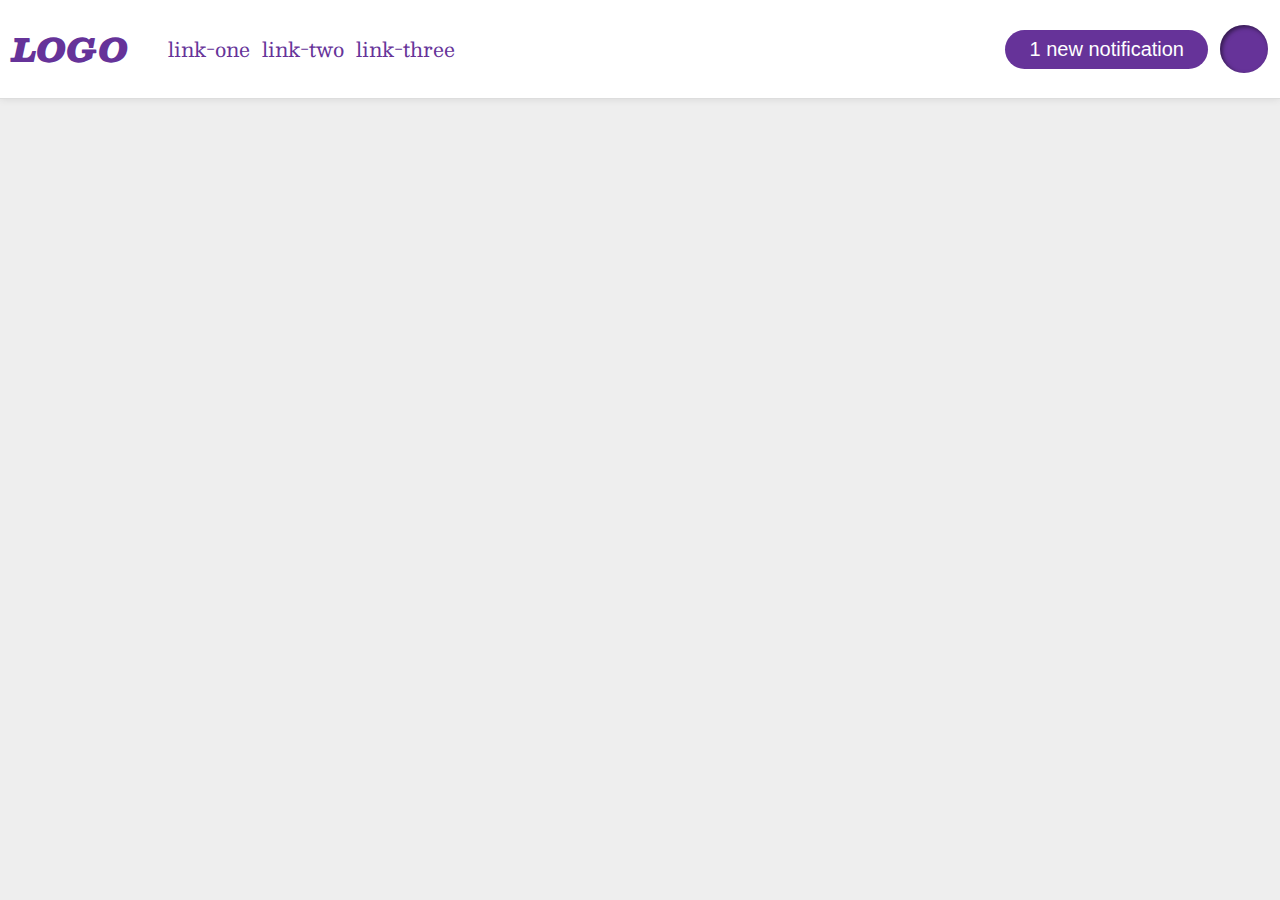
<file: foundations/flex/03-flex-header-2/index.html>
<!DOCTYPE html>
<html lang="en">
  <head>
    <meta charset="UTF-8">
    <meta http-equiv="X-UA-Compatible" content="IE=edge">
    <meta name="viewport" content="width=device-width, initial-scale=1.0">
    <title>Flex Header 2</title>
    <link rel="stylesheet" href="style.css">
  </head>
  <body>
    <div class="header">
      <div class = "header-left">
        <div class="logo">
          LOGO
      </div>
      <ul class="links">
        <li><a href="https://google.com">link-one</a></li>
        <li><a href="https://google.com">link-two</a></li>
        <li><a href="https://google.com">link-three</a></li>
      </ul>
    </div>

    <div class="header-right">
      <button class="notifications">
        1 new notification
      </button>
      <div class="profile-image"></div>
    </div>
  </div>
  </body>
</html>
</file>
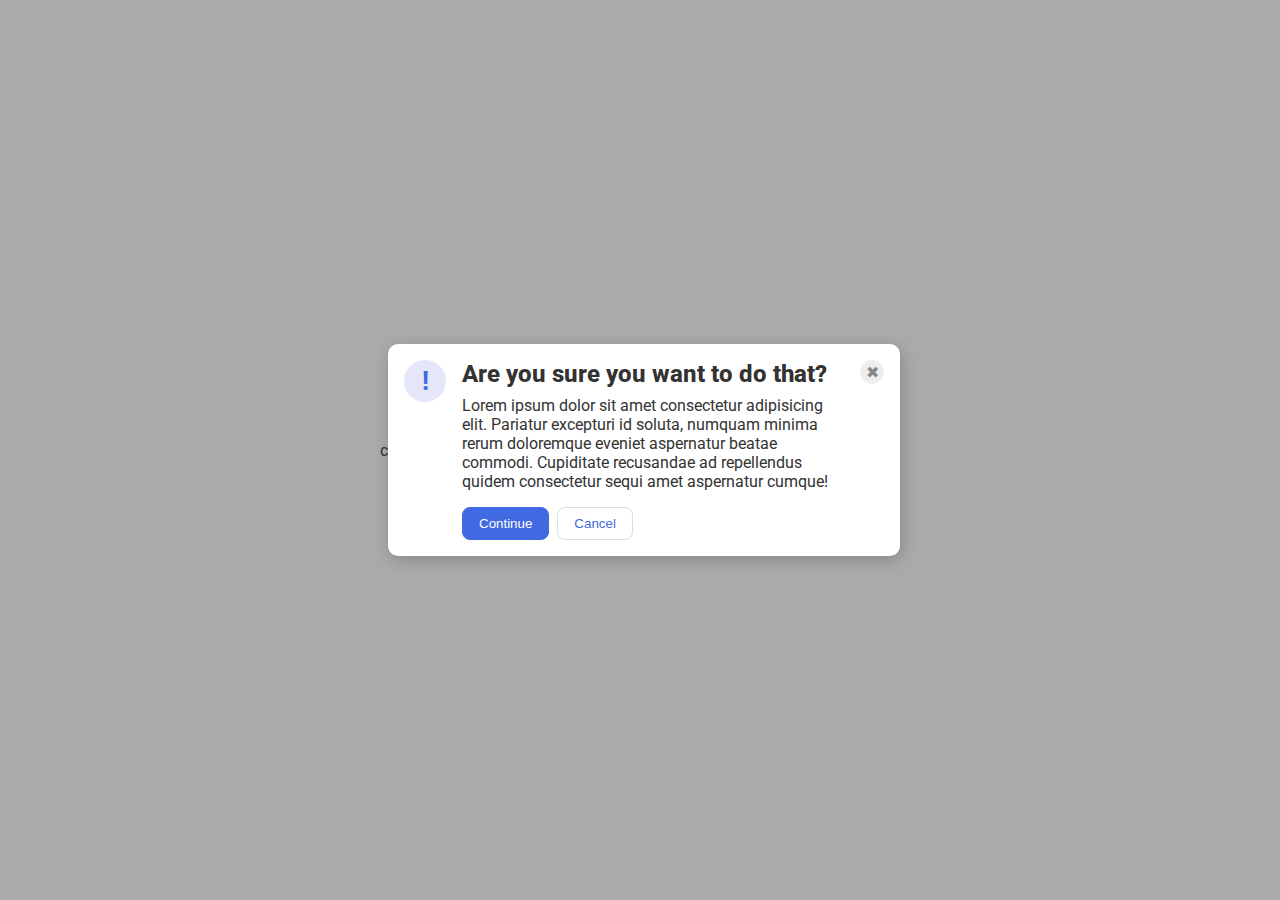
<file: foundations/flex/05-flex-modal/index.html>
c<!DOCTYPE html>
<html lang="en">
  <head>
    <meta charset="UTF-8">
    <meta http-equiv="X-UA-Compatible" content="IE=edge">
    <meta name="viewport" content="width=device-width, initial-scale=1.0">
    <link rel="stylesheet" href="style.css">
    <title>Modal</title>
  </head>
  <body>
    <div class="modal">
      <div class ="modal-header">
        <div class="icon">!</div>
        <div class="text">
          <div class ="title">Are you sure you want to do that?</div>
          <div class ="longer">Lorem ipsum dolor sit amet consectetur adipisicing elit. Pariatur excepturi id soluta, numquam minima rerum doloremque eveniet aspernatur beatae commodi. Cupiditate recusandae ad repellendus quidem consectetur sequi amet aspernatur cumque!</div>
          <div class="modal-footer">
            <button class="continue">Continue</button>
            <button class="cancel">Cancel</button>
          </div>
        </div>
        <button class="close-button">✖</button> 
      </div>
        </div>
      </div>
      </div>

  </body>
</html>
</file>
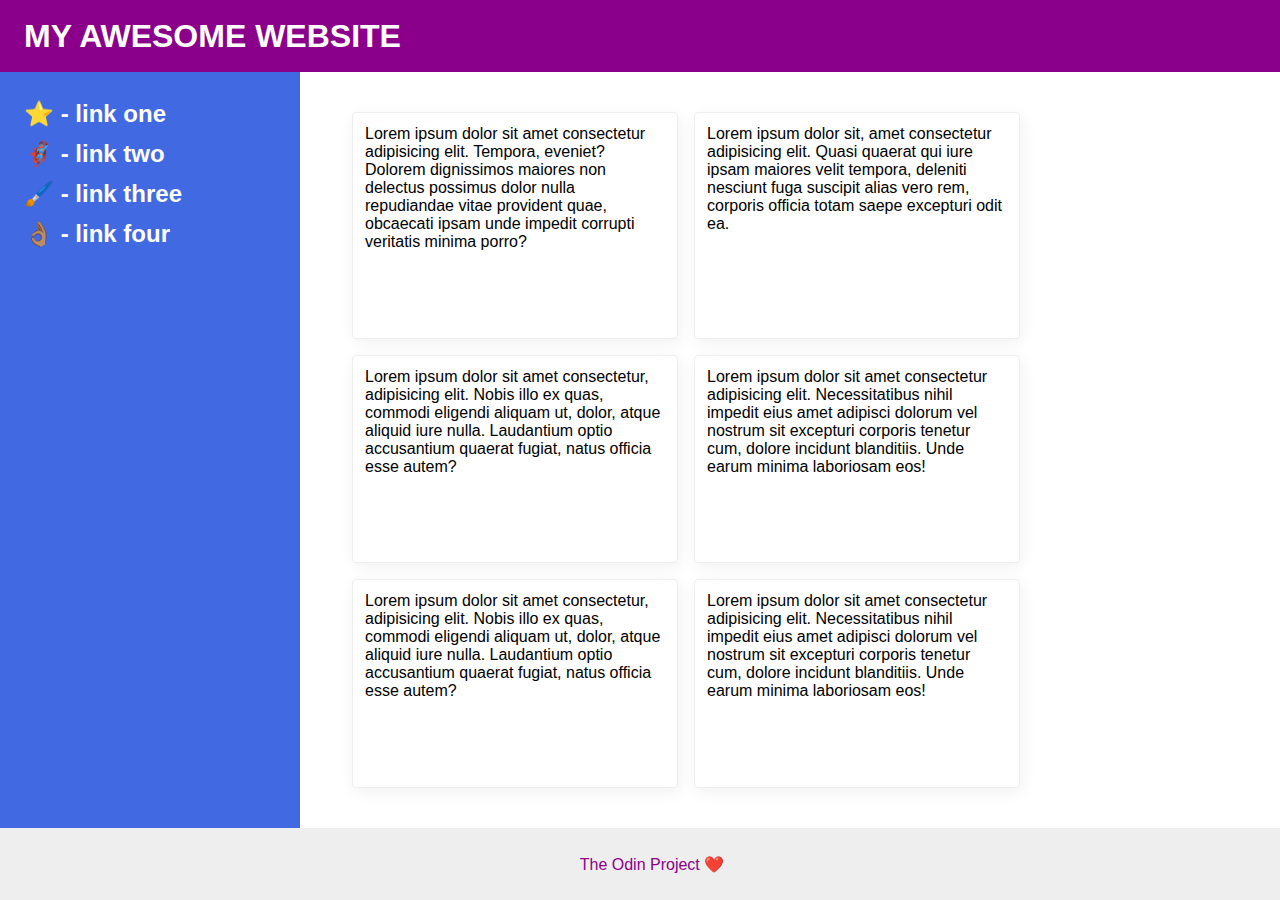
<file: foundations/flex/07-flex-layout-2/index.html>
<!DOCTYPE html>
<html lang="en">
  <head>
    <meta charset="UTF-8">
    <meta http-equiv="X-UA-Compatible" content="IE=edge">
    <meta name="viewport" content="width=device-width, initial-scale=1.0">
    <title>The Holy Grail</title>
    <link rel="stylesheet" href="style.css">
  </head>
  <body>
    <div class="header">
      MY AWESOME WEBSITE
    </div>

    <div class="middle">
      <div class="sidebar">
        <ul>
          <li><a href="#">⭐ - link one</a></li>
          <li><a href="#">🦸🏽‍♂️ - link two</a></li>
          <li><a href="#">🖌️ - link three</a></li>
          <li><a href="#">👌🏽 - link four</a></li>
        </ul>
      </div>

      <div class="cards-container">
        <div class="card">Lorem ipsum dolor sit amet consectetur adipisicing elit. Tempora, eveniet? Dolorem dignissimos maiores non delectus possimus dolor nulla repudiandae vitae provident quae, obcaecati ipsam unde impedit corrupti veritatis minima porro?</div>
        <div class="card">Lorem ipsum dolor sit, amet consectetur adipisicing elit. Quasi quaerat qui iure ipsam maiores velit tempora, deleniti nesciunt fuga suscipit alias vero rem, corporis officia totam saepe excepturi odit ea.</div>
        <div class="card">Lorem ipsum dolor sit amet consectetur, adipisicing elit. Nobis illo ex quas, commodi eligendi aliquam ut, dolor, atque aliquid iure nulla. Laudantium optio accusantium quaerat fugiat, natus officia esse autem?</div>
        <div class="card">Lorem ipsum dolor sit amet consectetur adipisicing elit. Necessitatibus nihil impedit eius amet adipisci dolorum vel nostrum sit excepturi corporis tenetur cum, dolore incidunt blanditiis. Unde earum minima laboriosam eos!</div>
        <div class="card">Lorem ipsum dolor sit amet consectetur, adipisicing elit. Nobis illo ex quas, commodi eligendi aliquam ut, dolor, atque aliquid iure nulla. Laudantium optio accusantium quaerat fugiat, natus officia esse autem?</div>
        <div class="card">Lorem ipsum dolor sit amet consectetur adipisicing elit. Necessitatibus nihil impedit eius amet adipisci dolorum vel nostrum sit excepturi corporis tenetur cum, dolore incidunt blanditiis. Unde earum minima laboriosam eos!</div>
      </div>
    </div>
    
    <div class="footer">
      The Odin Project ❤️
    </div>
  </body>
</html>
</file>
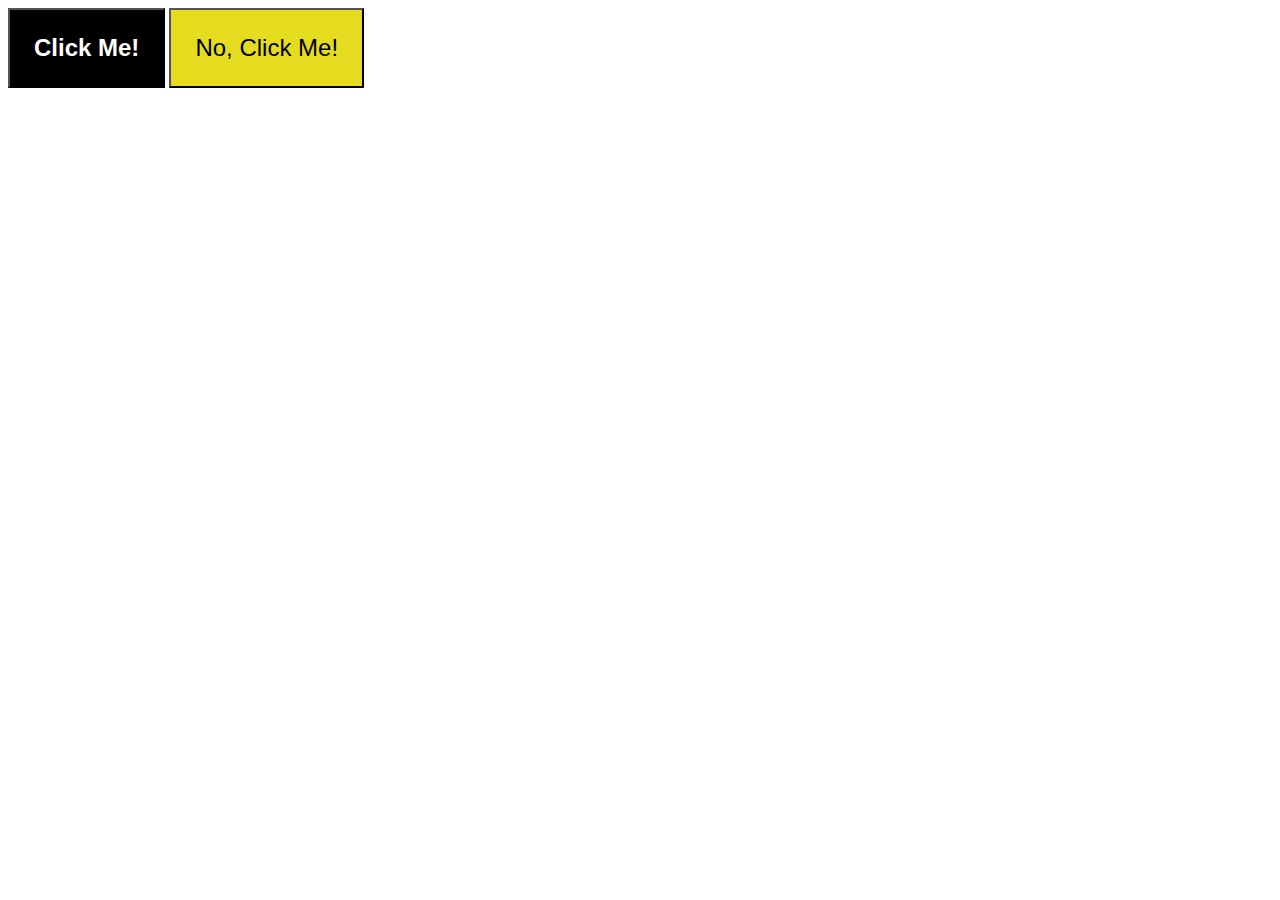
<file: foundations/intro-to-css/03-grouping-selectors/index.html>
<!DOCTYPE html>
<html lang="en">
  <head>
    <meta charset="UTF-8">
    <meta http-equiv="X-UA-Compatible" content="IE=edge">
    <meta name="viewport" content="width=device-width, initial-scale=1.0">
    <title>Grouping Selectors</title>
    <link rel="stylesheet" href="styles.css">
  </head>
  <body>
    <button class="primary">Click Me!</button>
    <button class="secondary">No, Click Me!</button>
  </body>
</html>
</file>
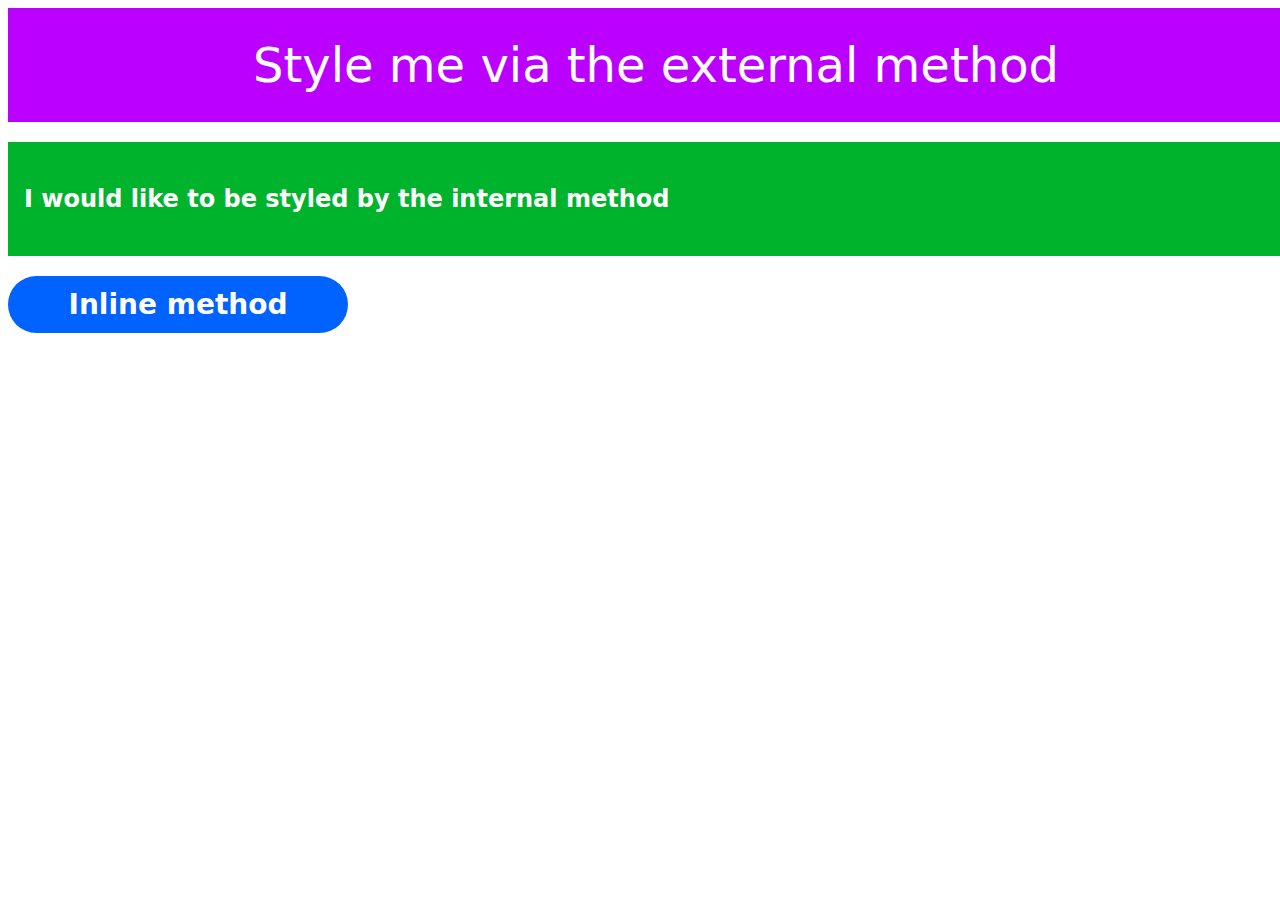
<file: foundations/intro-to-css/01-css-methods/my-attempt/index.html>
<!DOCTYPE html>
<html lang="en">
<head>
    <meta charset="UTF-8">
    <meta name="viewport" content="width=device-width, initial-scale=1.0">
    <title>Document</title>
    <link rel="stylesheet" href="styles.css">
</head>
<body>
    <div id = "title"> Style me via the external method </div>
    <div> 
        <h2> I would like to be styled by the internal method </h2>
        <style>
            h2 {
                color: white;
                background-color: rgb(0, 179, 45);
                width: 100%;
                height: 82px;
                padding: 16px;
                font-size: 24px;
                text-align: left; /* Centers the text left */
                display: flex;
                align-items: center; /* Centers the text vertically */
                justify-content: left; /* Centers the text left */
            }
        </style>
    </div>
    <div style = "color: white; background-color: rgb(0, 98, 255); width: 25%; height: auto; padding: 12px; font-size: 28px; text-align: center; display: flex; align-items: center; justify-content: center; font-weight: bold; border-radius: 30px;" > Inline method </div>


   
</body>

</html>
</file>
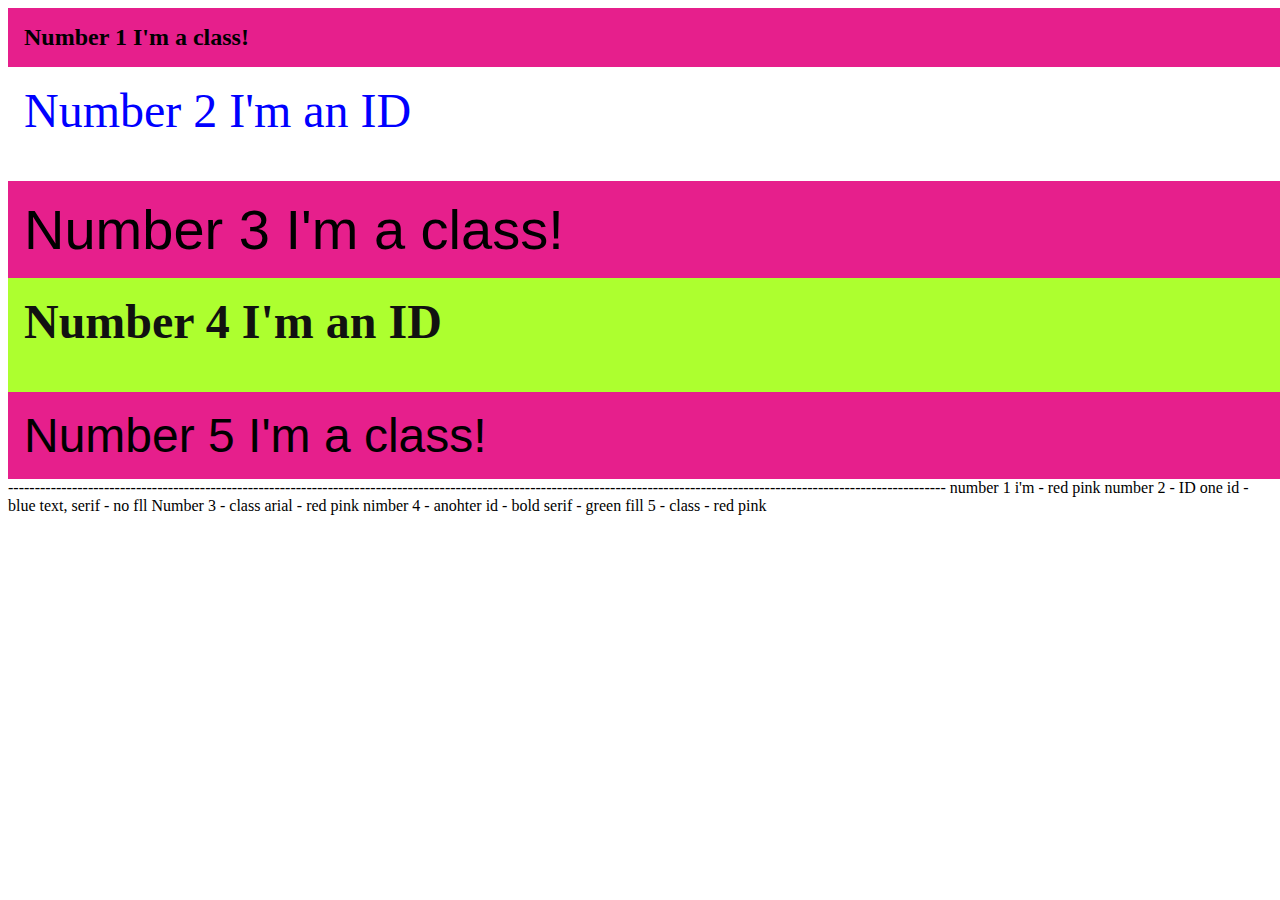
<file: foundations/intro-to-css/02-class-id-selectors/02myattempt/index.html>
<!DOCTYPE html>
<html lang="en">
<head>
    <meta charset="UTF-8">
    <meta name="viewport" content="width=device-width, initial-scale=1.0">
    <title>Document</title>
    <link rel="stylesheet" href="styles.css">
</head>
<body>
    <div class="one"> Number 1 I'm a class!</div>
    <div id="two">Number 2 I'm an ID</div>
    <div class = "three"> Number 3 I'm a class!</div>
    <div id="four">Number 4 I'm an ID</div>
    <div class="five"> Number 5 I'm a class!</div>
</body>
</html>

--------------------------------------------------------------------------------------------------------------------------------------------------------------------------------
number 1 i'm - red pink
number 2 - ID one id - blue text, serif - no fll
Number 3 - class arial - red pink
nimber 4 - anohter id - bold serif - green fill
5 - class - red pink
</file>
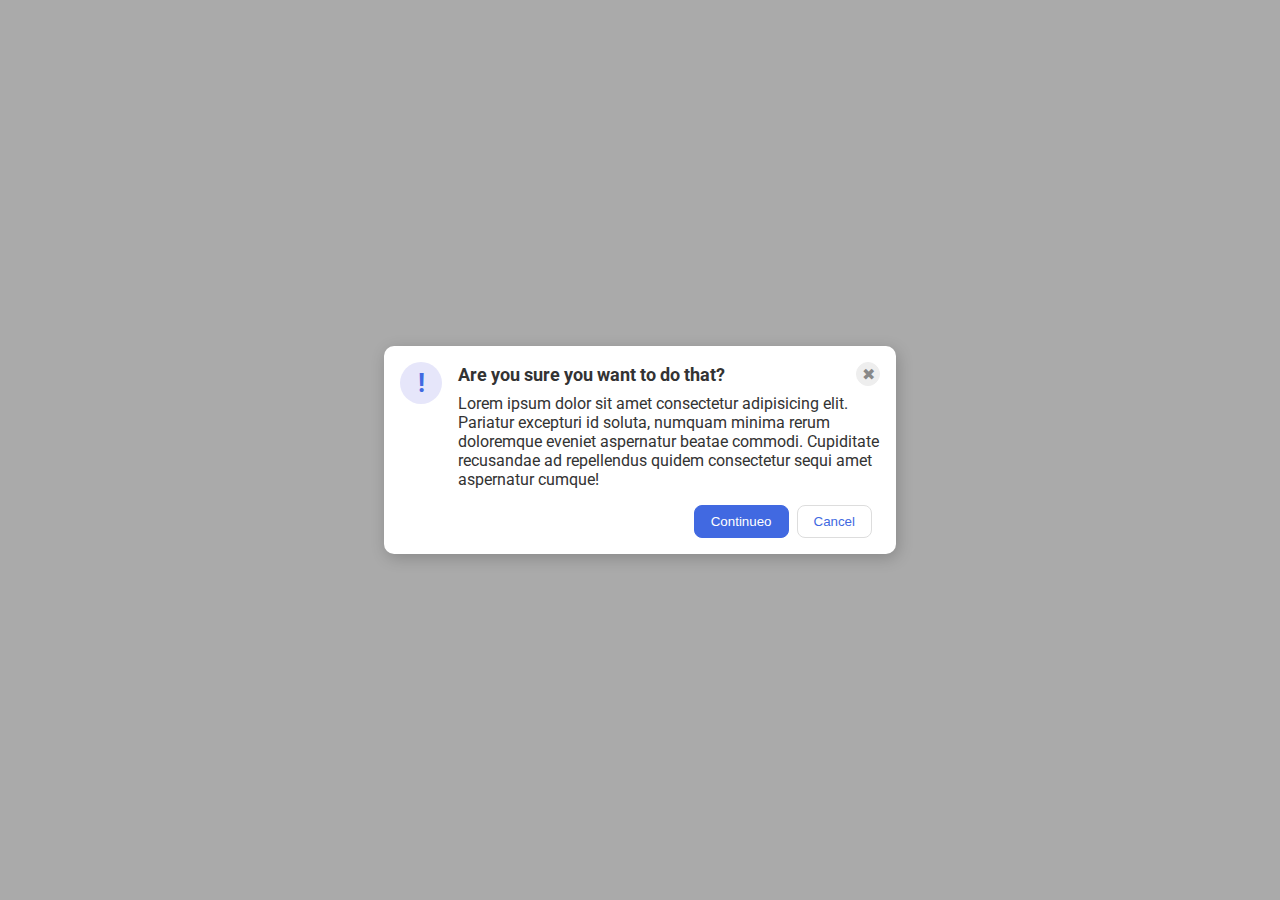
<file: foundations/flex/05-flex-modal/solution/solution.html>
<!DOCTYPE html>
<html lang="en">
  <head>
    <meta charset="UTF-8">
    <meta http-equiv="X-UA-Compatible" content="IE=edge">
    <meta name="viewport" content="width=device-width, initial-scale=1.0">
    <link rel="stylesheet" href="solution.css">
    <title>Modal</title>
  </head>
  <body>

    <div class="modal">
      <div class="icon">!</div>
      <!-- additional container used here -->
      <div class="container">
        <!-- header div was moved to encompass the close button as well -->
        <div class="header">Are you sure you want to do that?
          <button class="close-button">✖</button>
        </div>

        <div class="text">Lorem ipsum dolor sit amet consectetur adipisicing elit. Pariatur excepturi id soluta, numquam minima rerum doloremque eveniet aspernatur beatae commodi. Cupiditate recusandae ad repellendus quidem consectetur sequi amet aspernatur cumque!</div>
        <di class="button-footer">
          <button class="continue">Continueo</button>
          <button class="cancel">Cancel</button>
        <div>
      </div>

    </div>
  </body>
</html>
</file>
<file: foundations/flex/03-flex-header-2/style.css>
/* this is some magical font-importing.  
you'll learn about it later. */
@import url('https://fonts.googleapis.com/css2?family=Besley:ital,wght@0,400;1,900&display=swap');

body {
  margin: 0;
  background: #eee;
  font-family: Besley, serif;
}

.header {
  background: white;
  border-bottom: 1px solid #ddd;
  box-shadow: 0 0 8px rgba(0,0,0,.1);
  display: flex;
  justify-content: space-between;
}

.header-left {
  display: flex;
  align-items: center;
  gap: 0px;
  margin: 12px;
}

.header-right {
  display: flex;
  align-items: center;
  gap: 12px;
  margin: 12px;
}

.profile-image {
  background: rebeccapurple;
  box-shadow: inset 2px 2px 4px rgba(0,0,0,.5);
  border-radius: 50%;
  width: 48px;
  height: 48px;
}

.logo {
  color: rebeccapurple;
  font-size: 32px;
  font-weight: 900;
  font-style: italic;
}

button {
  border: none;
  border-radius: 30px;
  font-size: 20px;
  background: rebeccapurple;
  color: white;
  padding: 8px 24px;
}

a {
  /* this removes the line under our links */
  text-decoration: none;
  color: rebeccapurple;
}

ul {
  list-style-type: none;
  display: flex;
  justify-content: space-between;
  font-size: 20px;
  gap: 12px;
}
</file>
<file: foundations/flex/05-flex-modal/style.css>
@import url('https://fonts.googleapis.com/css2?family=Roboto:wght@400;700&display=swap');

html, body {
  height: 100%;
}

body {
  font-family: Roboto, sans-serif;
  margin: 0px;
  background: #aaa;
  color: #333;
  /* I'll give you this one for free lol */
  display: flex;
  align-items: center;
  justify-content: center;
}

.modal {
  background: white;
  width: 480px;
  border-radius: 10px;
  box-shadow: 2px 4px 16px rgba(0,0,0,.2);
  padding: 16px;
}

 .modal-header {
  display: flex;
  justify-content: space-between;
  align-items: flex-start;
  margin-bottom: 0px;
  flex-shrink: 0;
  gap: 16px;
}

.text {
  display: flex;
  flex-direction: column;
  margin: 0px;
}

.title {
  font-size: 24px;
  font-weight: 800;
  margin-bottom: 8px;
}

.icon {
  color: royalblue;
  font-size: 26px;
  font-weight: 700;
  background: lavender;
  width: 42px;
  height: 42px;
  border-radius: 50%;
  display: flex;
  align-items: center;
  justify-content: center;
  flex-shrink: 0;
}

.close-button {
  background: #eee;
  border-radius: 50%;
  color: #888;
  font-weight: 400;
  font-size: 16px;
  height: 24px;
  width: 24px;
  display: flex;
  align-items: center;
  justify-content: center;
  border: 1px solid #eee;
  padding: 0;
  flex-shrink: 0;
}

button {
  cursor: pointer;
  padding: 8px 16px;
  border-radius: 8px;
}

button.continue {
  background: royalblue;
  border: 1px solid royalblue;
  color: white;
}

button.cancel {
  background: white;
  border: 1px solid #ddd;
  color: royalblue;
}

.modal-footer {
  display: flex;
  gap: 8px;
  margin-top: 16px;
}
</file>
<file: foundations/flex/07-flex-layout-2/style.css>
body {
  font-family: -apple-system, BlinkMacSystemFont, 'Segoe UI', Roboto, Oxygen, Ubuntu, Cantarell, 'Open Sans', 'Helvetica Neue', sans-serif;
  margin: 0;
  display: flex;
  flex-direction: column;
  justify-content: space-between;
  height: 100vh;
}

.header {
  font-size: 32px;
  font-weight: 900;
  height: 72px;
  background: darkmagenta;
  color: white;
  padding-left: 24px;
  display: flex;
  align-items: center;
}

.middle {
  display: flex;
  gap: 12px;
  flex-grow: 1;
}

.footer {
  height: 72px;
  background: #eee;
  color: darkmagenta;
  padding-left: 24px;
  display: flex;
  align-items: center;
  justify-items: center;
  justify-content: space-evenly;
}

.sidebar {
  width: 300px;
  background: royalblue;
  box-sizing: border-box;
  flex-shrink: 0;
  flex-grow: 1;
}

.cards-container {
  display: flex;
  gap: 16px;
  flex-wrap: wrap;
  padding: 16px;
  margin: 24px;
  flex-grow: 1;
}

.card {
  border: 1px solid #eee;
  box-shadow: 2px 4px 16px rgba(0,0,0,.06);
  border-radius: 4px;
  width: 300px;
  height: auto;
  padding: 12px;
}

a {
  text-decoration: none;
  color: white;
  font-size: 24px;
  font-weight: bold;
}

ul {
  list-style: none;
  padding-top: 12px;
  padding-left: 24px;
}

li {
  margin-bottom: 12px; /* Add this line to create gaps between list items */
}
</file>
<file: foundations/intro-to-css/03-grouping-selectors/styles.css>
.primary,
.secondary {
font-size: 24px;
width: auto;
height: auto;
padding: 24px;
font-family: Helvetica, "Times New Roman", sans-serif;
}

.primary {
    color: rgb(255, 255, 255) ;
    background-color: black;
    font-weight: bold;
}

.secondary {
    color: rgb(0, 0, 0);
    background-color: rgb(230, 220, 31);
    border-color: black;
}
</file>
<file: foundations/intro-to-css/01-css-methods/my-attempt/styles.css>
body {
    font-family: system-ui, -apple-system, BlinkMacSystemFont, 'Segoe UI', Roboto, Oxygen, Ubuntu, Cantarell, 'Open Sans', 'Helvetica Neue', sans-serif, sans-serif; /* Replace with your desired font */
}

#title {
    color: white; 
    background-color: rgb(187, 0, 255);
    width: 100%;
    height: 82px;
    padding: 16px;
    font-size: 48px;
    text-align: center; /* Centers the text horizontally */
    display: flex;
    align-items: center; /* Centers the text vertically */
    justify-content: center; /* Centers the text horizontally */
}
</file>
<file: foundations/intro-to-css/02-class-id-selectors/02myattempt/styles.css>
.one,
.three,
.five
{
color: rgb(0, 0, 0);
background-color: rgb(230, 31, 140);
}

.one
{
width: 100%;
height: auto;
padding: 16px;
font-size: 24px;
font-weight: bold;
}

#two
{
color: blue;
width: 100%;
height: 82px;
padding: 16px;
font-size: 48px;
font-family: 'times new roman', serif;
}

.three
{
width: 100%;
height: auto;
padding: 16px;
font-size: 56px;
font-family: 'Arial', sans-serif;
}

#four
{
color: rgb(17, 17, 17);
background-color: greenyellow;
width: 100%;
height: 82px;
padding: 16px;
font-size: 48px;
font-weight: bold;
font-family: 'times new roman', serif;
}

.five
{
width: 100%;
height: auto;
padding: 16px;
font-size: 48px;
font-family: 'graphik', sans-serif;
}
</file>
<file: foundations/flex/05-flex-modal/solution/solution.css>
@import url('https://fonts.googleapis.com/css2?family=Roboto:wght@400;700&display=swap');

html, body {
  height: 100%;
}

body {
  font-family: Roboto, sans-serif;
  margin: 0;
  background: #aaa;
  color: #333;
  /* I'll give you this one for free */
  display: flex;
  align-items: center;
  justify-content: center;
}

.modal {
  background: white;
  width: 480px;
  border-radius: 10px;
  box-shadow: 2px 4px 16px rgba(0,0,0,.2);
}

.icon {
  color: royalblue;
  font-size: 26px;
  font-weight: 700;
  background: lavender;
  width: 42px;
  height: 42px;
  border-radius: 50%;
  display: flex;
  align-items: center;
  justify-content: center;
}

.close-button {
  background: #eee;
  border-radius: 50%;
  color: #888;
  font-weight: 400;
  font-size: 16px;
  height: 24px;
  width: 24px;
  display: flex;
  align-items: center;
  justify-content: center;
  border: 1px solid #eee;
  padding: 0;
}

button {
  cursor: pointer;
  padding: 8px 16px;
  border-radius: 8px;
}

button.continue {
  background: royalblue;
  border: 1px solid royalblue;
  color: white;
}

button.cancel {
  background: white;
  border: 1px solid #ddd;
  color: royalblue;
}

/* SOLUTION: */

.modal {
  display: flex;
  gap: 16px;
  padding: 16px;
}

.icon {
  /* this keeps the icon from getting smashed by the text */
  flex-shrink: 0;
}
/* header container should be wrapped around the button element as well in order for flex style to work */
.header {
  display: flex;
  align-items: center;
  justify-content: space-between;
  font-size: 18px;
  font-weight: 700;
  margin-bottom: 8px;
}

.text {
  margin-bottom: 16px;
}

.button-footer {
  display: flex;
  gap: 8px;
  justify-content: flex-end;
}
</file>
